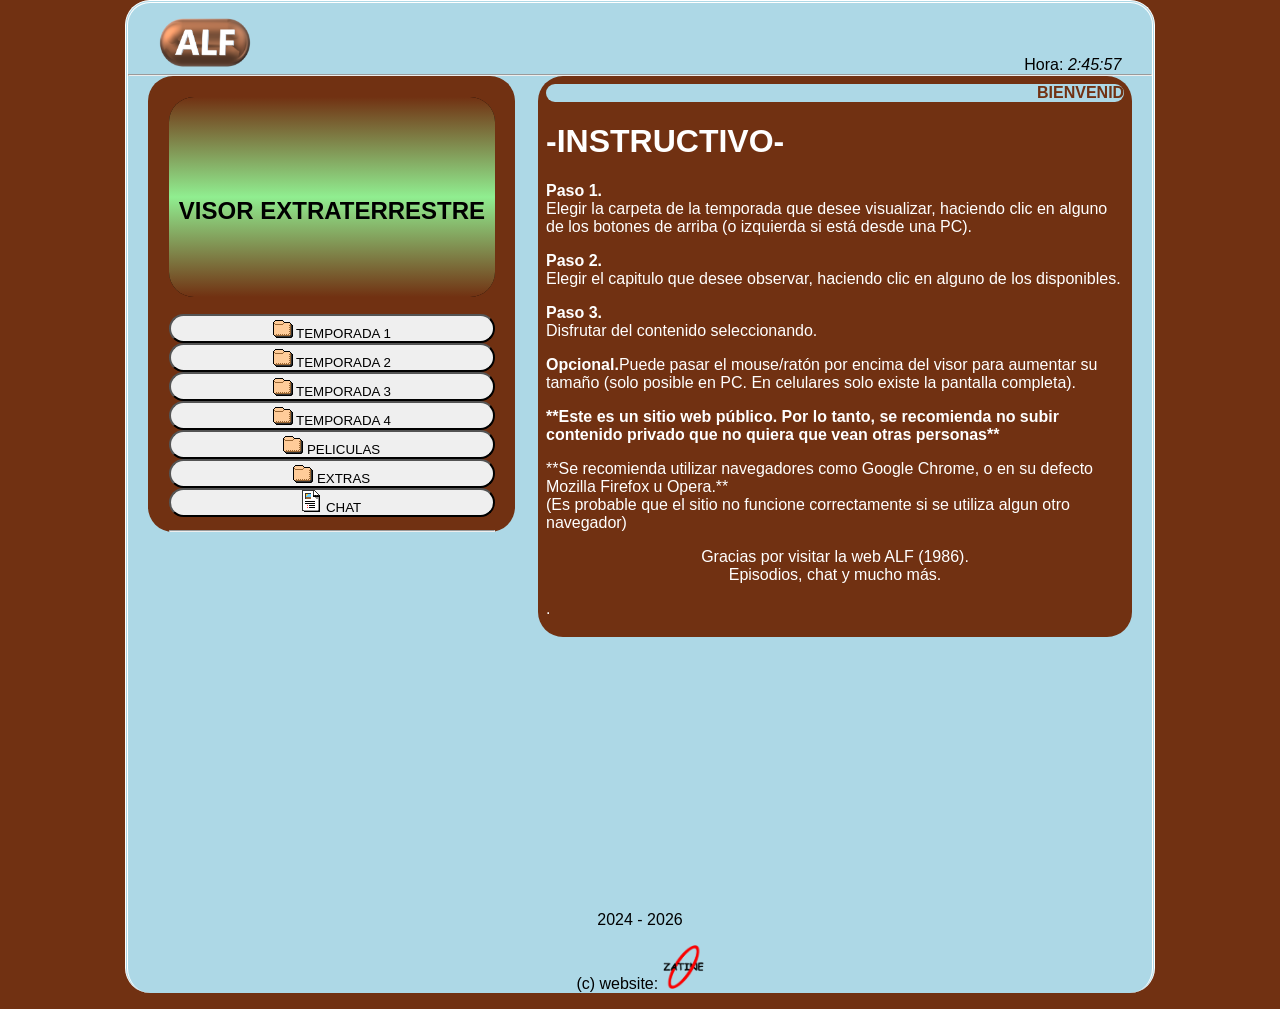
<file: index.html>
<!DOCTYPE html>
<html>
<head>
<meta charset="UTF-8">
<title>Alf (1986) - Episodios de la serie de los 80s Alf - Web Alf</title>
<link rel="shortcut icon" href="titulazo.png">
<link rel="stylesheet" type="text/css" href="style.css">

<meta name="author" content="Johan Gzz">
<meta name="description" content="Capitulos, episodios, videos, y más contenido del programa Alf (1986) para ti.">
<meta name="viewport" content="width=device-width, initial-scale=1.0, maximum-scale=1.0, user-scalable=no">


</head>
<body class="cuerpo">
<div align="left" style="padding-left:3%;"><h1><img class="tituloprincipalh1" src="titulazo.png" title="alf" alt="Alf (1986)"></h1></div>
<div align="right" style="padding-right:3%; margin-top:-3.1%;">Hora: <i id="reloj"></i></div>

<script type="text/javascript">
function startTime(){
today=new Date();
h=today.getHours();
m=today.getMinutes();
s=today.getSeconds();
m=checkTime(m);
s=checkTime(s);
document.getElementById('reloj').innerHTML=h+":"+m+":"+s;
t=setTimeout('startTime()',500);}
function checkTime(i)
{if (i<10) {i="0" + i;}return i;}
window.onload=function(){startTime();}
</script>

<hr/>


<div class="izquierdita">
<iframe id="miIframe" src="visor_texto.html" name="visor" class="visorazo" allowfullscreen>Tu navegador no soporta este contenido</iframe>
<nav>
<a class="botonesparaelegirelcontenidoaver" href="temps/temporada1.html" target="iframelista"><button style="margin-top:13px;" class="estilodelosbotonesparaelegirelcontenidoaver"><img src="fld.gif"> TEMPORADA 1</button></a>
<a class="botonesparaelegirelcontenidoaver" href="temps/temporada2.html" target="iframelista"><button class="estilodelosbotonesparaelegirelcontenidoaver"><img src="fld.gif"> TEMPORADA 2</button></a>
<a class="botonesparaelegirelcontenidoaver" href="temps/temporada3.html" target="iframelista"><button class="estilodelosbotonesparaelegirelcontenidoaver"><img src="fld.gif"> TEMPORADA 3</button></a>
<a class="botonesparaelegirelcontenidoaver" href="temps/temporada4.html" target="iframelista"><button class="estilodelosbotonesparaelegirelcontenidoaver"><img src="fld.gif"> TEMPORADA 4</button></a>
<a class="botonesparaelegirelcontenidoaver" href="temps/pelis.html" target="iframelista"><button class="estilodelosbotonesparaelegirelcontenidoaver"><img src="fld.gif"> PELICULAS</button></a>
<a class="botonesparaelegirelcontenidoaver" href="temps/musifondo.html" target="iframelista"><button class="estilodelosbotonesparaelegirelcontenidoaver"><img src="fld.gif"> EXTRAS</button></a>
<a class="botonesparaelegirelcontenidoaver" href="https://alfchat.chatango.com" target="iframelista"><button style="margin-bottom:13px;" class="estilodelosbotonesparaelegirelcontenidoaver"><img src="txt.gif"> CHAT</button></a>
</nav>
<hr>
</div>


<script>
        // Función para obtener parámetros de la URL
        function getParameterByName(name, url = window.location.href) {
            name = name.replace(/[\[\]]/g, '\\$&');
            let regex = new RegExp('[?&]' + name + '(=([^&#]*)|&|#|$)');
            let results = regex.exec(url);
            if (!results) return null;
            if (!results[2]) return '';
            return decodeURIComponent(results[2].replace(/\+/g, ' '));
        }

        // Obtener el parámetro "iframeUrl" de la URL
        let iframeUrl = getParameterByName('iframeUrl');

        // Si el parámetro existe, cambiar la URL del iframe
        if (iframeUrl) {
            document.getElementById('miIframe').src = iframeUrl;
        }
    </script>



<div class="derechita">
<iframe name="iframelista" class="iframequemuestralalista" src="instructivo.html"></iframe>
</div>

<p class="parrafoparaqueseacomodeelborde">2024 - <script>document.write(new Date().getFullYear())</script></p>
<p>(c) website: <img src="ovalozatine.png" width="4%"></p>
<script id="cid0020000371534469473" data-cfasync="false" async src="//st.chatango.com/js/gz/emb.js" style="width: 300px;height: 400px;">{"handle":"zatineorg","arch":"js","styles":{"a":"ff0000","b":100,"c":"ffffff","d":"ffffff","g":"0000ff","k":"ff0000","l":"ff0000","m":"ff0000","p":"10","q":"ff0000","r":100,"pos":"br","cv":1,"cvbg":"ff0000","cvw":300,"cvh":30,"sbc":"ff0000","surl":0,"ticker":1,"fwtickm":1}}</script>
</body>
</html>
</file>
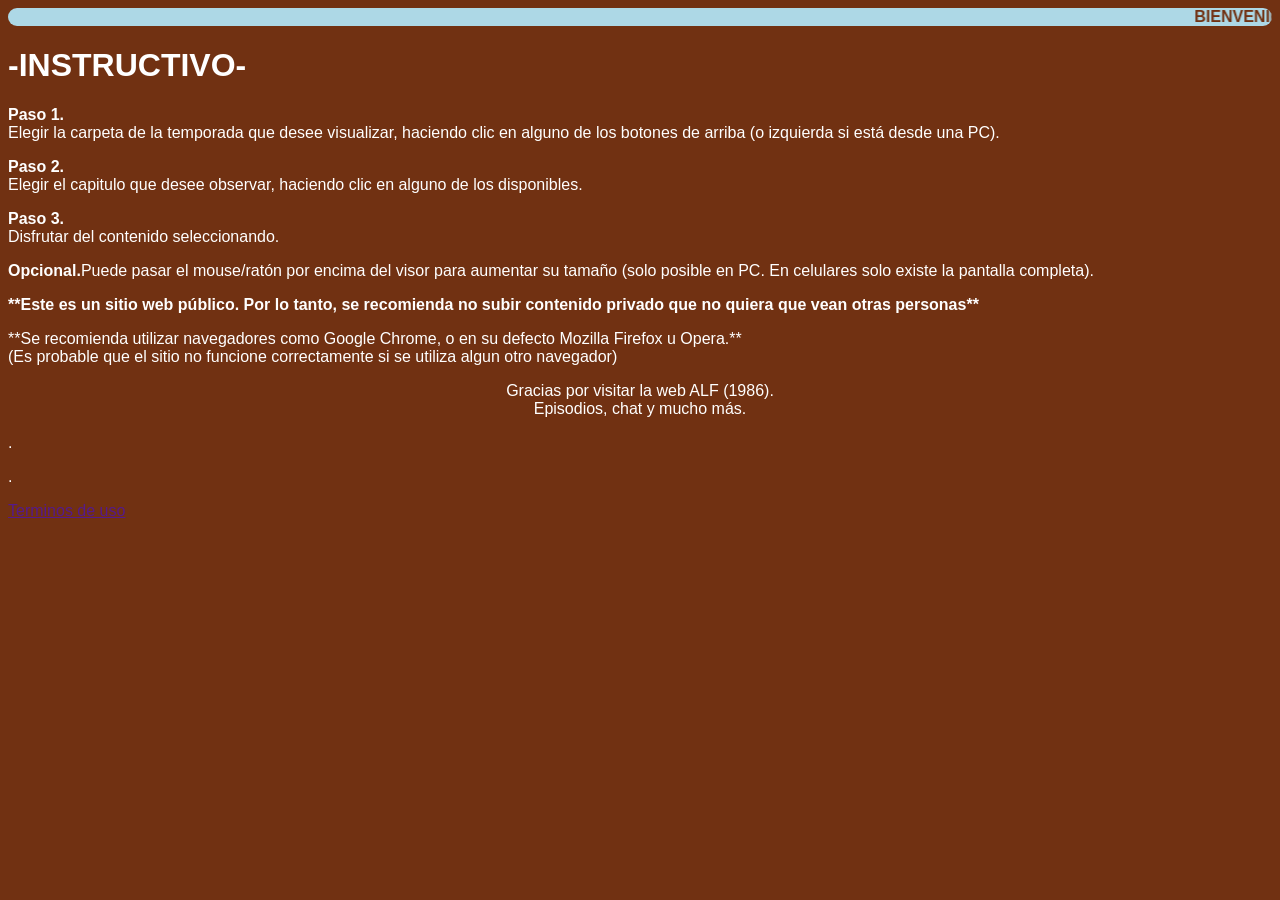
<file: instructivo.html>
<html>
<head>
</head>
<body style="background-color:#713112; font-family:arial; color:white;">
<marquee bgcolor="lightblue" style="color:#713112; border-radius:25px;"><b>BIENVENIDO A LA WEB DEL PROGRAMA DE LOS 80s ALF.</b></marquee>
<h1>-INSTRUCTIVO-</h1>
<p><b>Paso 1.</b><br>Elegir la carpeta de la temporada que desee visualizar, haciendo clic en alguno de los botones de arriba (o izquierda si está desde una PC).</p>
<p><b>Paso 2.</b><br>Elegir el capitulo que desee observar, haciendo clic en alguno de los disponibles.</p>
<p><b>Paso 3.</b><br>Disfrutar del contenido seleccionando.</p>
<p><b>Opcional.</b>Puede pasar el mouse/ratón por encima del visor para aumentar su tamaño (solo posible en PC. En celulares solo existe la pantalla completa).</p>

<p><b>**Este es un sitio web público. Por lo tanto, se recomienda no subir contenido privado que no quiera que vean otras personas**</b></p>
<p>**Se recomienda utilizar navegadores como Google Chrome, o en su defecto Mozilla Firefox u Opera.**<br>(Es probable que el sitio no funcione correctamente si se utiliza algun otro navegador)</p>
<center>
<p>Gracias por visitar la web ALF (1986).<br>Episodios, chat y mucho más.</p>
</center>
<p>.</p>
<p>.</p>
<p><a href="">Terminos de uso</a></p>
</body>
</html>
</file>
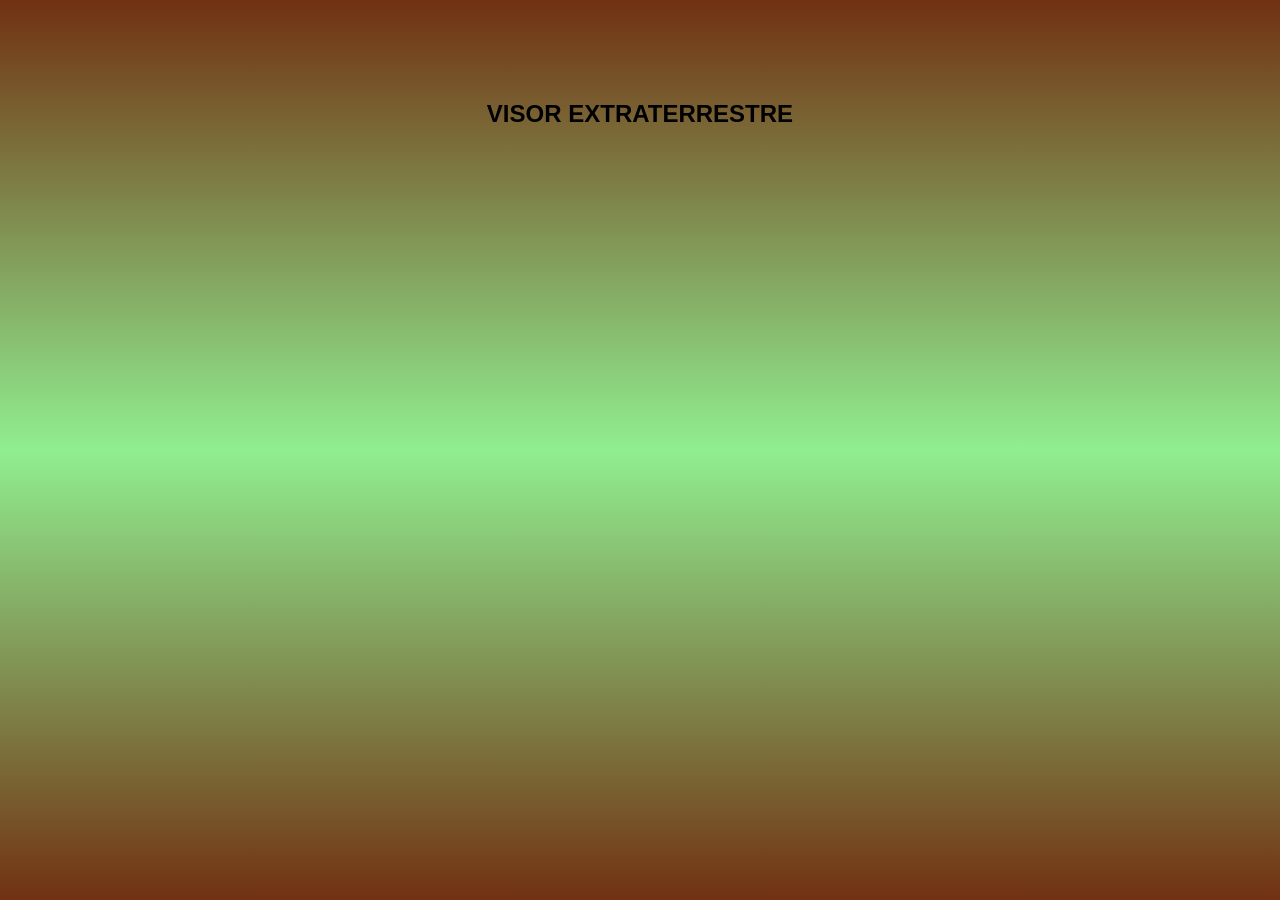
<file: visor_texto.html>
<html>
<head>
<style>
.divultimo + div{
visibility:hidden;
}

body{
background-image: linear-gradient(to bottom, #713112, lightgreen, #713112);

}
</style>
</head>
<body style="color:black; font-family:arial; background-color:black;">
<center>
<br>
<br>
<br>
<br>
<h2>VISOR EXTRATERRESTRE</h2>
</center>

<!-- div paraquitar la publici de 00 -->
<div class="divultimo"></div>
</body>
</html>
</file>
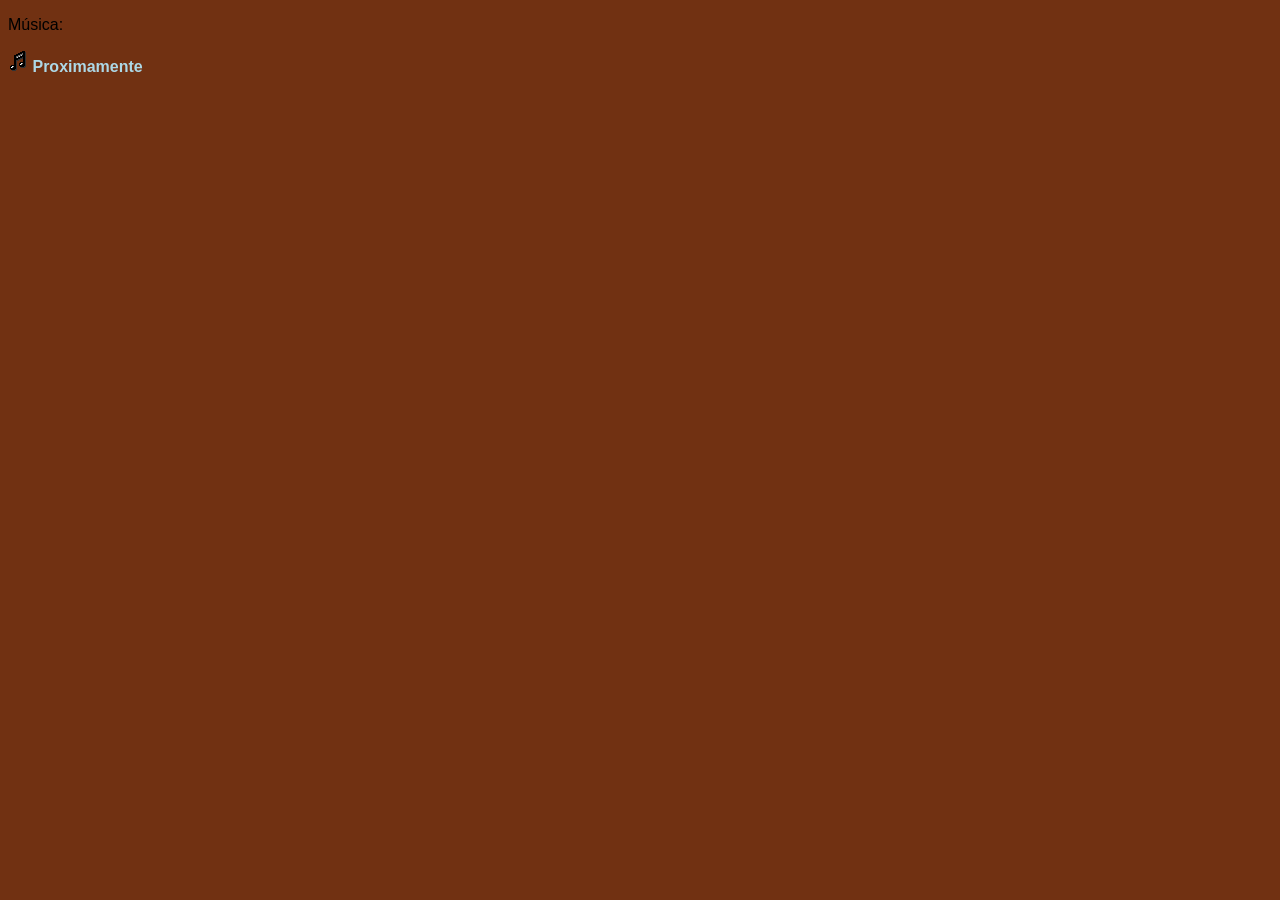
<file: temps/musifondo.html>
<!DOCTYPE html>
<html>
<head>
<meta charset="UTF-8">
<title>musifondo</title>
<link rel="shortcut icon" href="">
<link rel="stylesheet" type="text/css" href="../stylelista.css">

<meta name="robots" content="noindex">
<meta name="author" content="Johan Daniel González Fuentes">
<meta name="description" content="Contenedor de videos al por mayor">
<meta name="viewport" content="width=device-width, initial-scale=1.0, maximum-scale=1.0, user-scalable=no">

<style>

</style>

</head>
<body>

<p>Música:</p>
<p><img src="../aud.gif"> <a class="linksdelaslistas" href="" target="visor">Proximamente</a></p>




<!-- div paraquitar la publici de 00 -->
<div class="divultimo"></div>
</body>
</html>
</file>
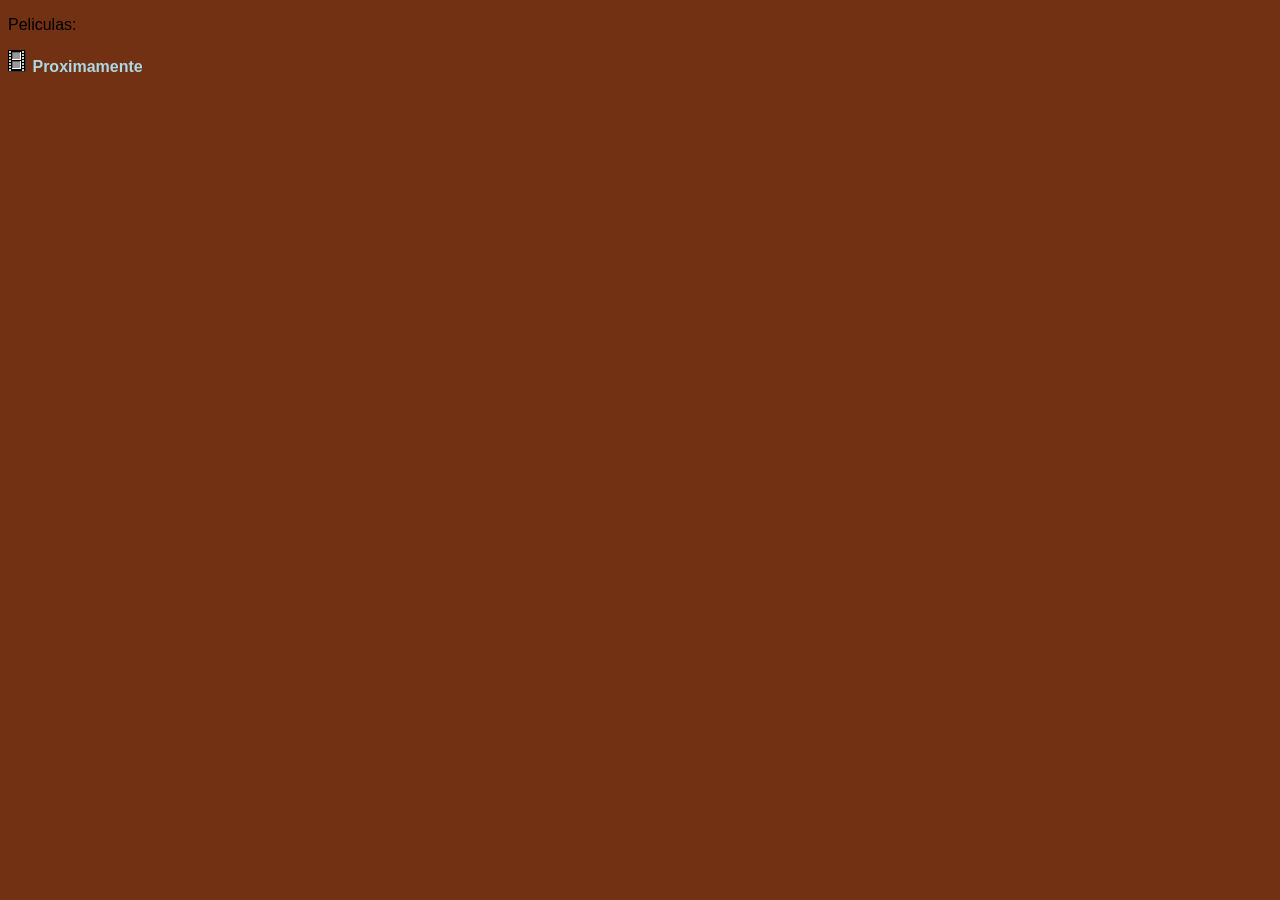
<file: temps/pelis.html>
<!DOCTYPE html>
<html>
<head>
<meta charset="UTF-8">
<title>temporada</title>
<link rel="shortcut icon" href="">
<link rel="stylesheet" type="text/css" href="../stylelista.css">

<meta name="robots" content="noindex">
<meta name="author" content="Johan Gzz">
<meta name="description" content="Contenedor de videos al por mayor">
<meta name="viewport" content="width=device-width, initial-scale=1.0, maximum-scale=1.0, user-scalable=no">

<style>

</style>

</head>
<body>

<p>Peliculas:</p>
<p><img src="vid.gif"> <a class="linksdelaslistas" href="" target="visor">Proximamente</a></p>





<!-- div paraquitar la publici de 00 -->
<div class="divultimo"></div>
</body>
</html>
</file>
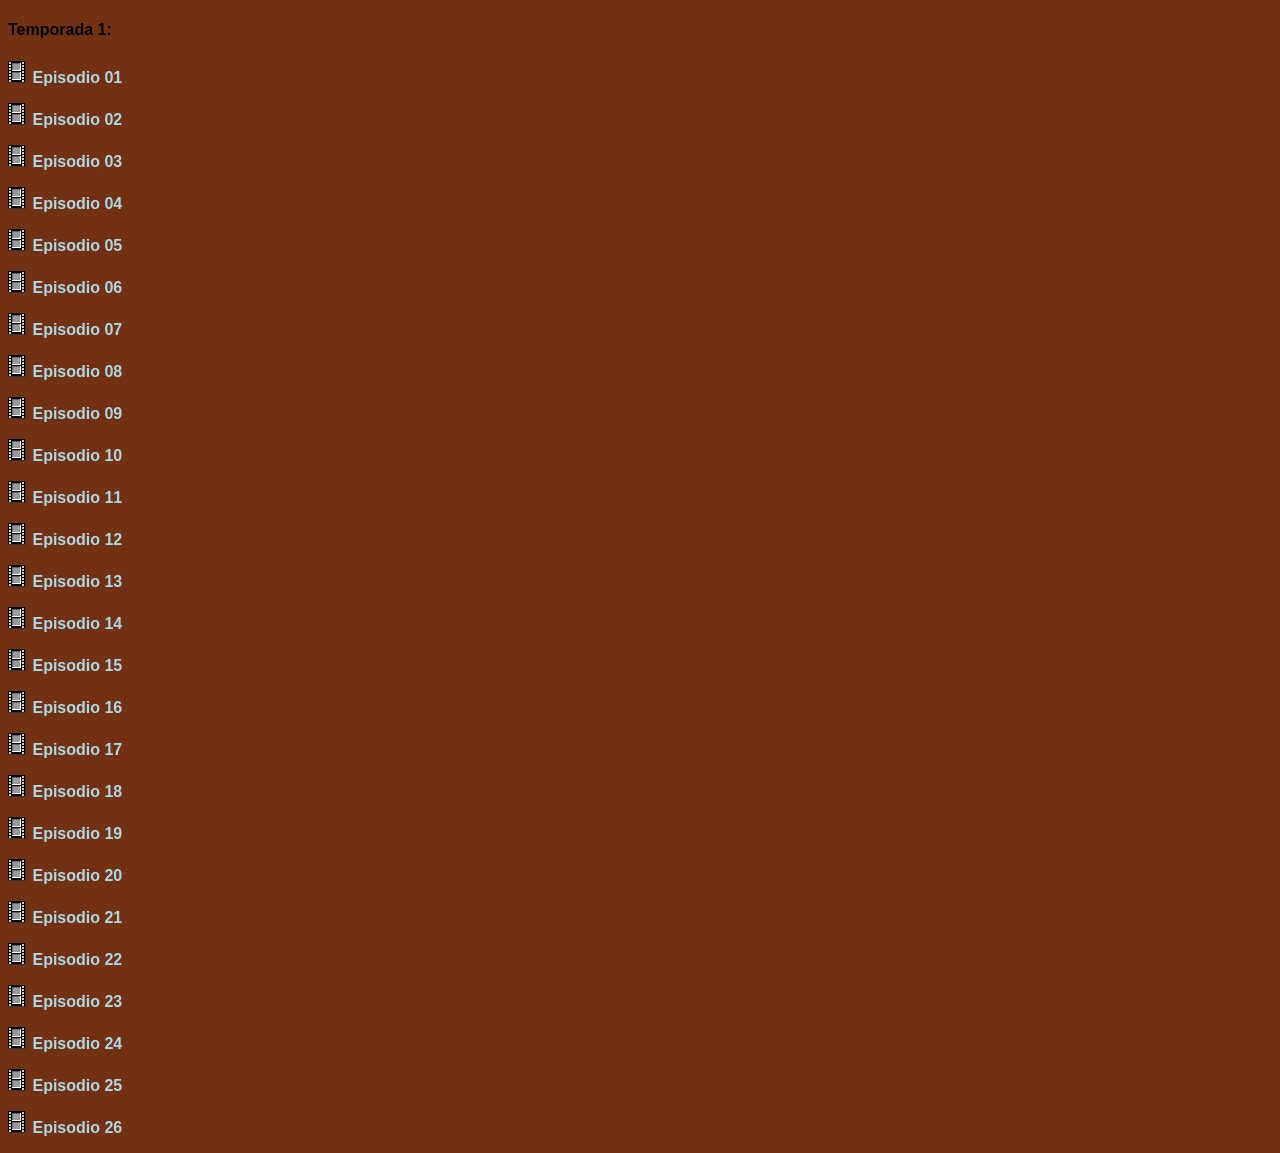
<file: temps/temporada1.html>
<!DOCTYPE html>
<html>
<head>
<meta charset="UTF-8">
<title>temporada</title>
<link rel="shortcut icon" href="">
<link rel="stylesheet" type="text/css" href="../stylelista.css">

<meta name="robots" content="noindex">
<meta name="author" content="Johan Gzz">
<meta name="description" content="Contenedor de videos al por mayor">
<meta name="viewport" content="width=device-width, initial-scale=1.0, maximum-scale=1.0, user-scalable=no">

<style>

</style>

</head>
<body>

<h4>Temporada 1:</h4>
<p><img src="vid.gif"> <a class="linksdelaslistas" href="https://archive.org/download/GordonShumway/S01.E01.mp4" target="visor">Episodio 01</a></p>
<p><img src="vid.gif"> <a class="linksdelaslistas" href="https://archive.org/download/GordonShumway/S01.E02.mp4" target="visor">Episodio 02</a></p>
<p><img src="vid.gif"> <a class="linksdelaslistas" href="https://archive.org/download/GordonShumway/S01.E03.mp4" target="visor">Episodio 03</a></p>
<p><img src="vid.gif"> <a class="linksdelaslistas" href="https://archive.org/download/GordonShumway/S01.E04.mp4" target="visor">Episodio 04</a></p>
<p><img src="vid.gif"> <a class="linksdelaslistas" href="https://archive.org/download/GordonShumway/S01.E05.mp4" target="visor">Episodio 05</a></p>
<p><img src="vid.gif"> <a class="linksdelaslistas" href="https://archive.org/download/GordonShumway/S01.E06.mp4" target="visor">Episodio 06</a></p>
<p><img src="vid.gif"> <a class="linksdelaslistas" href="https://archive.org/download/GordonShumway/S01.E07.mp4" target="visor">Episodio 07</a></p>
<p><img src="vid.gif"> <a class="linksdelaslistas" href="https://archive.org/download/GordonShumway/S01.E08.mp4" target="visor">Episodio 08</a></p>
<p><img src="vid.gif"> <a class="linksdelaslistas" href="https://archive.org/download/GordonShumway/S01.E09.mp4" target="visor">Episodio 09</a></p>
<p><img src="vid.gif"> <a class="linksdelaslistas" href="https://archive.org/download/GordonShumway/S01.E10.mp4" target="visor">Episodio 10</a></p>
<p><img src="vid.gif"> <a class="linksdelaslistas" href="https://archive.org/download/GordonShumway/S01.E11.mp4" target="visor">Episodio 11</a></p>
<p><img src="vid.gif"> <a class="linksdelaslistas" href="https://archive.org/download/GordonShumway/S01.E12.mp4" target="visor">Episodio 12</a></p>
<p><img src="vid.gif"> <a class="linksdelaslistas" href="https://archive.org/download/GordonShumway/S01.E13.mp4" target="visor">Episodio 13</a></p>
<p><img src="vid.gif"> <a class="linksdelaslistas" href="https://archive.org/download/GordonShumway/S01.E14.mp4" target="visor">Episodio 14</a></p>
<p><img src="vid.gif"> <a class="linksdelaslistas" href="https://archive.org/download/GordonShumway/S01.E15.mp4" target="visor">Episodio 15</a></p>
<p><img src="vid.gif"> <a class="linksdelaslistas" href="https://archive.org/download/GordonShumway/S01.E16.mp4" target="visor">Episodio 16</a></p>
<p><img src="vid.gif"> <a class="linksdelaslistas" href="https://archive.org/download/GordonShumway/S01.E17.mp4" target="visor">Episodio 17</a></p>
<p><img src="vid.gif"> <a class="linksdelaslistas" href="https://archive.org/download/GordonShumway/S01.E18.mp4" target="visor">Episodio 18</a></p>
<p><img src="vid.gif"> <a class="linksdelaslistas" href="https://archive.org/download/GordonShumway/S01.E19.mp4" target="visor">Episodio 19</a></p>
<p><img src="vid.gif"> <a class="linksdelaslistas" href="https://archive.org/download/GordonShumway/S01.E20.mp4" target="visor">Episodio 20</a></p>
<p><img src="vid.gif"> <a class="linksdelaslistas" href="https://archive.org/download/GordonShumway/S01.E21.mp4" target="visor">Episodio 21</a></p>
<p><img src="vid.gif"> <a class="linksdelaslistas" href="https://archive.org/download/GordonShumway/S01.E22.mp4" target="visor">Episodio 22</a></p>
<p><img src="vid.gif"> <a class="linksdelaslistas" href="https://archive.org/download/GordonShumway/S01.E23.mp4" target="visor">Episodio 23</a></p>
<p><img src="vid.gif"> <a class="linksdelaslistas" href="https://archive.org/download/GordonShumway/S01.E24.mp4" target="visor">Episodio 24</a></p>
<p><img src="vid.gif"> <a class="linksdelaslistas" href="https://archive.org/download/GordonShumway/S01.E25.mp4" target="visor">Episodio 25</a></p>
<p><img src="vid.gif"> <a class="linksdelaslistas" href="https://archive.org/download/GordonShumway/S01.E26.mp4" target="visor">Episodio 26</a></p>




<!-- div paraquitar la publici de 00 -->
<div class="divultimo"></div>
</body>
</html>
</file>
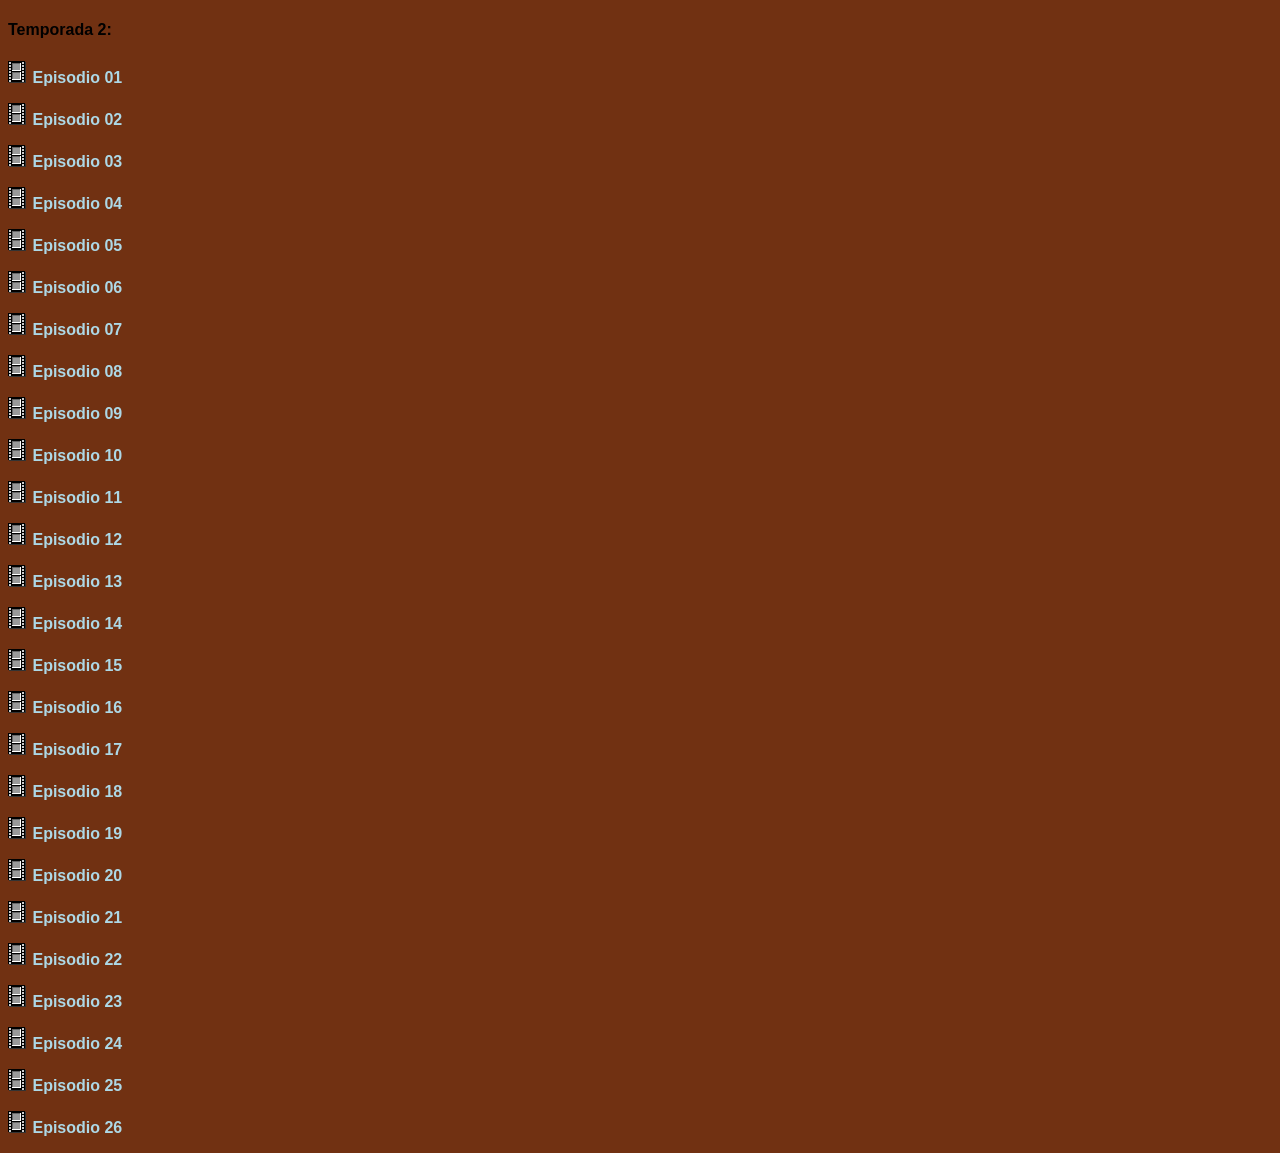
<file: temps/temporada2.html>
<!DOCTYPE html>
<html>
<head>
<meta charset="UTF-8">
<title>temporada</title>
<link rel="shortcut icon" href="">
<link rel="stylesheet" type="text/css" href="../stylelista.css">

<meta name="robots" content="noindex">
<meta name="author" content="Johan Gzz">
<meta name="description" content="Contenedor de videos al por mayor">
<meta name="viewport" content="width=device-width, initial-scale=1.0, maximum-scale=1.0, user-scalable=no">

<style>

</style>

</head>
<body>

<h4>Temporada 2:</h4>
<p><img src="vid.gif"> <a class="linksdelaslistas" href="https://archive.org/download/GordonShumway/S02.E01.mp4" target="visor">Episodio 01</a></p>
<p><img src="vid.gif"> <a class="linksdelaslistas" href="https://archive.org/download/GordonShumway/S02.E02.mp4" target="visor">Episodio 02</a></p>
<p><img src="vid.gif"> <a class="linksdelaslistas" href="https://archive.org/download/GordonShumway/S02.E03.mp4" target="visor">Episodio 03</a></p>
<p><img src="vid.gif"> <a class="linksdelaslistas" href="https://archive.org/download/GordonShumway/S02.E04.mp4" target="visor">Episodio 04</a></p>
<p><img src="vid.gif"> <a class="linksdelaslistas" href="https://archive.org/download/GordonShumway/S02.E05.mp4" target="visor">Episodio 05</a></p>
<p><img src="vid.gif"> <a class="linksdelaslistas" href="https://archive.org/download/GordonShumway/S02.E06.mp4" target="visor">Episodio 06</a></p>
<p><img src="vid.gif"> <a class="linksdelaslistas" href="https://archive.org/download/GordonShumway/S02.E07.mp4" target="visor">Episodio 07</a></p>
<p><img src="vid.gif"> <a class="linksdelaslistas" href="https://archive.org/download/GordonShumway/S02.E08.mp4" target="visor">Episodio 08</a></p>
<p><img src="vid.gif"> <a class="linksdelaslistas" href="https://archive.org/download/GordonShumway/S02.E09.mp4" target="visor">Episodio 09</a></p>
<p><img src="vid.gif"> <a class="linksdelaslistas" href="https://archive.org/download/GordonShumway/S02.E10.mp4" target="visor">Episodio 10</a></p>
<p><img src="vid.gif"> <a class="linksdelaslistas" href="https://archive.org/download/GordonShumway/S02.E11.mp4" target="visor">Episodio 11</a></p>
<p><img src="vid.gif"> <a class="linksdelaslistas" href="https://archive.org/download/GordonShumway/S02.E12.mp4" target="visor">Episodio 12</a></p>
<p><img src="vid.gif"> <a class="linksdelaslistas" href="https://archive.org/download/GordonShumway/S02.E13.mp4" target="visor">Episodio 13</a></p>
<p><img src="vid.gif"> <a class="linksdelaslistas" href="https://archive.org/download/GordonShumway/S02.E14.mp4" target="visor">Episodio 14</a></p>
<p><img src="vid.gif"> <a class="linksdelaslistas" href="https://archive.org/download/GordonShumway/S02.E15.mp4" target="visor">Episodio 15</a></p>
<p><img src="vid.gif"> <a class="linksdelaslistas" href="https://archive.org/download/GordonShumway/S02.E16.mp4" target="visor">Episodio 16</a></p>
<p><img src="vid.gif"> <a class="linksdelaslistas" href="https://archive.org/download/GordonShumway/S02.E17.mp4" target="visor">Episodio 17</a></p>
<p><img src="vid.gif"> <a class="linksdelaslistas" href="https://archive.org/download/GordonShumway/S02.E18.mp4" target="visor">Episodio 18</a></p>
<p><img src="vid.gif"> <a class="linksdelaslistas" href="https://archive.org/download/GordonShumway/S02.E19.mp4" target="visor">Episodio 19</a></p>
<p><img src="vid.gif"> <a class="linksdelaslistas" href="https://archive.org/download/GordonShumway/S02.E20.mp4" target="visor">Episodio 20</a></p>
<p><img src="vid.gif"> <a class="linksdelaslistas" href="https://archive.org/download/GordonShumway/S02.E21.mp4" target="visor">Episodio 21</a></p>
<p><img src="vid.gif"> <a class="linksdelaslistas" href="https://archive.org/download/GordonShumway/S02.E22.mp4" target="visor">Episodio 22</a></p>
<p><img src="vid.gif"> <a class="linksdelaslistas" href="https://archive.org/download/GordonShumway/S02.E23.mp4" target="visor">Episodio 23</a></p>
<p><img src="vid.gif"> <a class="linksdelaslistas" href="https://archive.org/download/GordonShumway/S02.E24.mp4" target="visor">Episodio 24</a></p>
<p><img src="vid.gif"> <a class="linksdelaslistas" href="https://archive.org/download/GordonShumway/S02.E25.mp4" target="visor">Episodio 25</a></p>
<p><img src="vid.gif"> <a class="linksdelaslistas" href="https://archive.org/download/GordonShumway/S02.E26.mp4" target="visor">Episodio 26</a></p>




<!-- div paraquitar la publici de 00 -->
<div class="divultimo"></div>
</body>
</html>
</file>
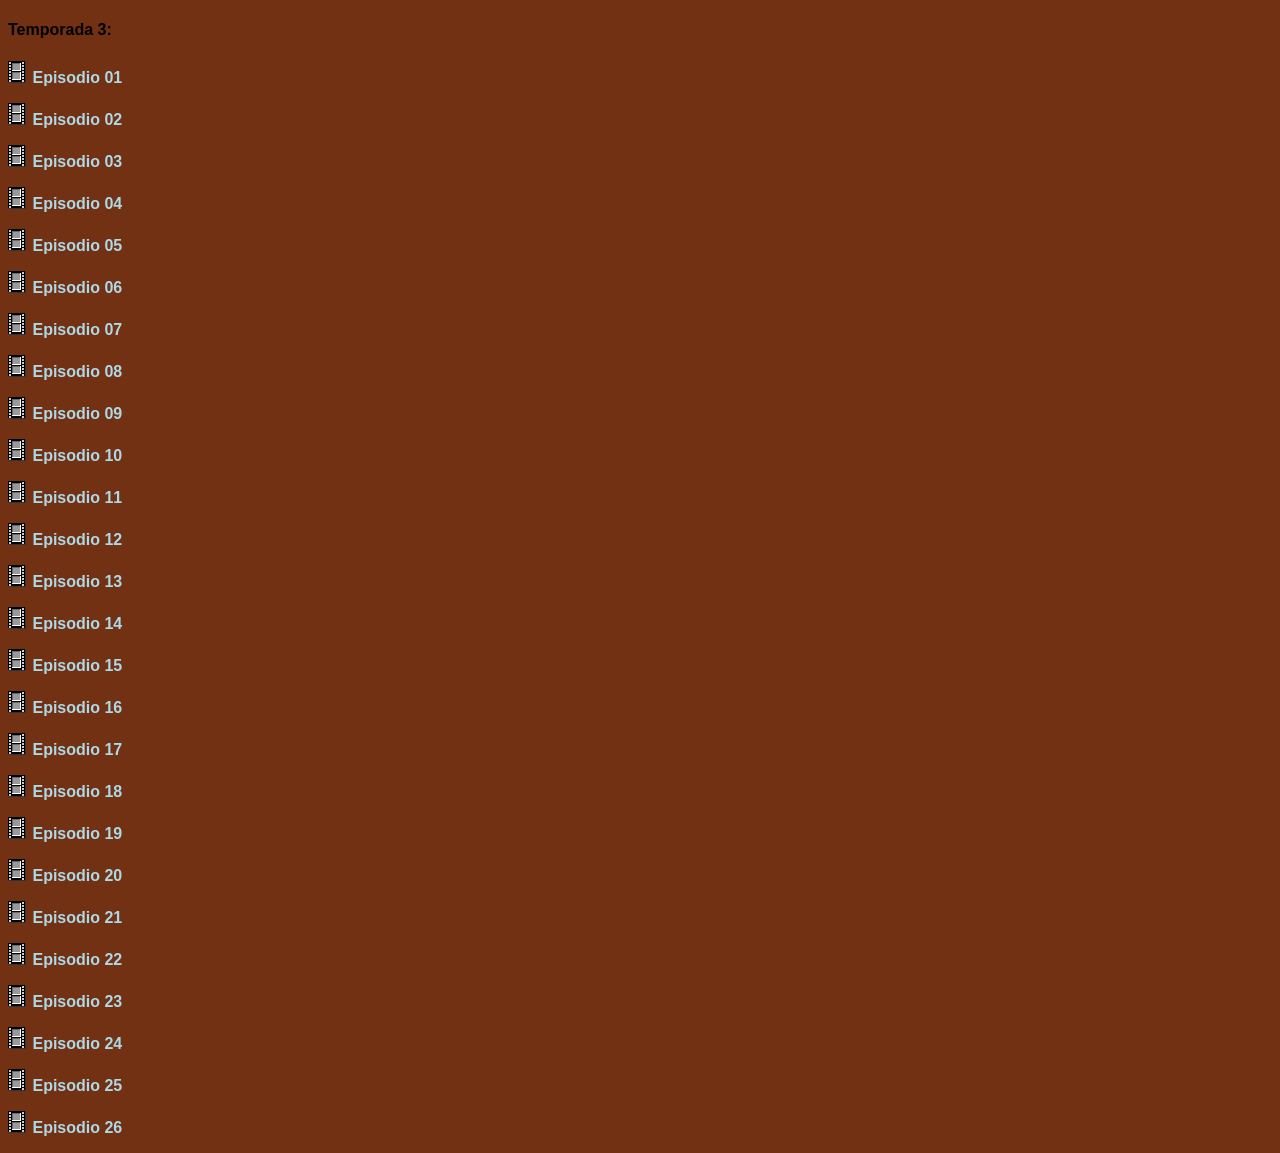
<file: temps/temporada3.html>
<!DOCTYPE html>
<html>
<head>
<meta charset="UTF-8">
<title>temporada</title>
<link rel="shortcut icon" href="">
<link rel="stylesheet" type="text/css" href="../stylelista.css">

<meta name="robots" content="noindex">
<meta name="author" content="Johan Gzz">
<meta name="description" content="Contenedor de videos al por mayor">
<meta name="viewport" content="width=device-width, initial-scale=1.0, maximum-scale=1.0, user-scalable=no">

<style>

</style>

</head>
<body>

<h4>Temporada 3:</h4>
<p><img src="vid.gif"> <a class="linksdelaslistas" href="https://archive.org/download/GordonShumway/S03.E01.mp4" target="visor">Episodio 01</a></p>
<p><img src="vid.gif"> <a class="linksdelaslistas" href="https://archive.org/download/GordonShumway/S03.E02.mp4" target="visor">Episodio 02</a></p>
<p><img src="vid.gif"> <a class="linksdelaslistas" href="https://archive.org/download/GordonShumway/S03.E03.mp4" target="visor">Episodio 03</a></p>
<p><img src="vid.gif"> <a class="linksdelaslistas" href="https://archive.org/download/GordonShumway/S03.E04.mp4" target="visor">Episodio 04</a></p>
<p><img src="vid.gif"> <a class="linksdelaslistas" href="https://archive.org/download/GordonShumway/S03.E05.mp4" target="visor">Episodio 05</a></p>
<p><img src="vid.gif"> <a class="linksdelaslistas" href="https://archive.org/download/GordonShumway/S03.E06.mp4" target="visor">Episodio 06</a></p>
<p><img src="vid.gif"> <a class="linksdelaslistas" href="https://archive.org/download/GordonShumway/S03.E07.mp4" target="visor">Episodio 07</a></p>
<p><img src="vid.gif"> <a class="linksdelaslistas" href="https://archive.org/download/GordonShumway/S03.E08.mp4" target="visor">Episodio 08</a></p>
<p><img src="vid.gif"> <a class="linksdelaslistas" href="https://archive.org/download/GordonShumway/S03.E09.mp4" target="visor">Episodio 09</a></p>
<p><img src="vid.gif"> <a class="linksdelaslistas" href="https://archive.org/download/GordonShumway/S03.E10.mp4" target="visor">Episodio 10</a></p>
<p><img src="vid.gif"> <a class="linksdelaslistas" href="https://archive.org/download/GordonShumway/S03.E11.mp4" target="visor">Episodio 11</a></p>
<p><img src="vid.gif"> <a class="linksdelaslistas" href="https://archive.org/download/GordonShumway/S03.E12.mp4" target="visor">Episodio 12</a></p>
<p><img src="vid.gif"> <a class="linksdelaslistas" href="https://archive.org/download/GordonShumway/S03.E13.mp4" target="visor">Episodio 13</a></p>
<p><img src="vid.gif"> <a class="linksdelaslistas" href="https://archive.org/download/GordonShumway/S03.E14.mp4" target="visor">Episodio 14</a></p>
<p><img src="vid.gif"> <a class="linksdelaslistas" href="https://archive.org/download/GordonShumway/S03.E15.mp4" target="visor">Episodio 15</a></p>
<p><img src="vid.gif"> <a class="linksdelaslistas" href="https://archive.org/download/GordonShumway/S03.E16.mp4" target="visor">Episodio 16</a></p>
<p><img src="vid.gif"> <a class="linksdelaslistas" href="https://archive.org/download/GordonShumway/S03.E17.mp4" target="visor">Episodio 17</a></p>
<p><img src="vid.gif"> <a class="linksdelaslistas" href="https://archive.org/download/GordonShumway/S03.E18.mp4" target="visor">Episodio 18</a></p>
<p><img src="vid.gif"> <a class="linksdelaslistas" href="https://archive.org/download/GordonShumway/S03.E19.mp4" target="visor">Episodio 19</a></p>
<p><img src="vid.gif"> <a class="linksdelaslistas" href="https://archive.org/download/GordonShumway/S03.E20.mp4" target="visor">Episodio 20</a></p>
<p><img src="vid.gif"> <a class="linksdelaslistas" href="https://archive.org/download/GordonShumway/S03.E21.mp4" target="visor">Episodio 21</a></p>
<p><img src="vid.gif"> <a class="linksdelaslistas" href="https://archive.org/download/GordonShumway/S03.E22.mp4" target="visor">Episodio 22</a></p>
<p><img src="vid.gif"> <a class="linksdelaslistas" href="https://archive.org/download/GordonShumway/S03.E23.mp4" target="visor">Episodio 23</a></p>
<p><img src="vid.gif"> <a class="linksdelaslistas" href="https://archive.org/download/GordonShumway/S03.E24.mp4" target="visor">Episodio 24</a></p>
<p><img src="vid.gif"> <a class="linksdelaslistas" href="https://archive.org/download/GordonShumway/S03.E25.mp4" target="visor">Episodio 25</a></p>
<p><img src="vid.gif"> <a class="linksdelaslistas" href="https://archive.org/download/GordonShumway/S03.E26.mp4" target="visor">Episodio 26</a></p>




<!-- div paraquitar la publici de 00 -->
<div class="divultimo"></div>
</body>
</html>
</file>
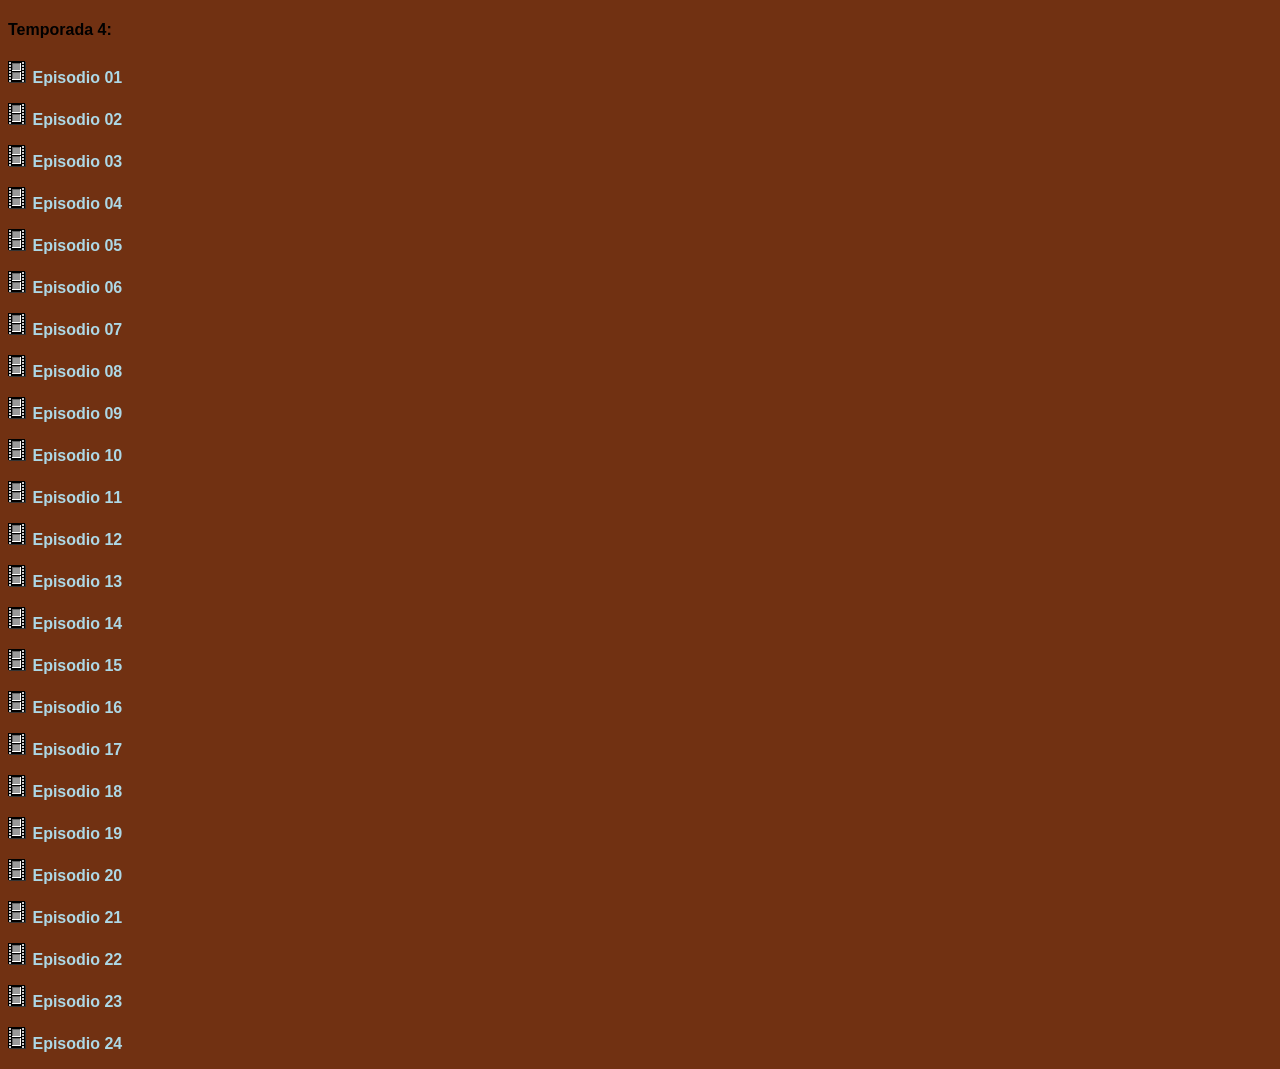
<file: temps/temporada4.html>
<!DOCTYPE html>
<html>
<head>
<meta charset="UTF-8">
<title>temporada</title>
<link rel="shortcut icon" href="">
<link rel="stylesheet" type="text/css" href="../stylelista.css">

<meta name="robots" content="noindex">
<meta name="author" content="Johan Gzz">
<meta name="description" content="Contenedor de videos al por mayor">
<meta name="viewport" content="width=device-width, initial-scale=1.0, maximum-scale=1.0, user-scalable=no">

<style>

</style>

</head>
<body>

<h4>Temporada 4:</h4>
<p><img src="vid.gif"> <a class="linksdelaslistas" href="https://archive.org/download/GordonShumway/S04.E01.mp4" target="visor">Episodio 01</a></p>
<p><img src="vid.gif"> <a class="linksdelaslistas" href="https://archive.org/download/GordonShumway/S04.E02.mp4" target="visor">Episodio 02</a></p>
<p><img src="vid.gif"> <a class="linksdelaslistas" href="https://archive.org/download/GordonShumway/S04.E03.mp4" target="visor">Episodio 03</a></p>
<p><img src="vid.gif"> <a class="linksdelaslistas" href="https://archive.org/download/GordonShumway/S04.E04.mp4" target="visor">Episodio 04</a></p>
<p><img src="vid.gif"> <a class="linksdelaslistas" href="https://archive.org/download/GordonShumway/S04.E05.mp4" target="visor">Episodio 05</a></p>
<p><img src="vid.gif"> <a class="linksdelaslistas" href="https://archive.org/download/GordonShumway/S04.E06.mp4" target="visor">Episodio 06</a></p>
<p><img src="vid.gif"> <a class="linksdelaslistas" href="https://archive.org/download/GordonShumway/S04.E07.mp4" target="visor">Episodio 07</a></p>
<p><img src="vid.gif"> <a class="linksdelaslistas" href="https://archive.org/download/GordonShumway/S04.E08.mp4" target="visor">Episodio 08</a></p>
<p><img src="vid.gif"> <a class="linksdelaslistas" href="https://archive.org/download/GordonShumway/S04.E09.mp4" target="visor">Episodio 09</a></p>
<p><img src="vid.gif"> <a class="linksdelaslistas" href="https://archive.org/download/GordonShumway/S04.E10.mp4" target="visor">Episodio 10</a></p>
<p><img src="vid.gif"> <a class="linksdelaslistas" href="https://archive.org/download/GordonShumway/S04.E11.mp4" target="visor">Episodio 11</a></p>
<p><img src="vid.gif"> <a class="linksdelaslistas" href="https://archive.org/download/GordonShumway/S04.E12.mp4" target="visor">Episodio 12</a></p>
<p><img src="vid.gif"> <a class="linksdelaslistas" href="https://archive.org/download/GordonShumway/S04.E13.mp4" target="visor">Episodio 13</a></p>
<p><img src="vid.gif"> <a class="linksdelaslistas" href="https://archive.org/download/GordonShumway/S04.E14.mp4" target="visor">Episodio 14</a></p>
<p><img src="vid.gif"> <a class="linksdelaslistas" href="https://archive.org/download/GordonShumway/S04.E15.mp4" target="visor">Episodio 15</a></p>
<p><img src="vid.gif"> <a class="linksdelaslistas" href="https://archive.org/download/GordonShumway/S04.E16.mp4" target="visor">Episodio 16</a></p>
<p><img src="vid.gif"> <a class="linksdelaslistas" href="https://archive.org/download/GordonShumway/S04.E17.mp4" target="visor">Episodio 17</a></p>
<p><img src="vid.gif"> <a class="linksdelaslistas" href="https://archive.org/download/GordonShumway/S04.E18.mp4" target="visor">Episodio 18</a></p>
<p><img src="vid.gif"> <a class="linksdelaslistas" href="https://archive.org/download/GordonShumway/S04.E19.mp4" target="visor">Episodio 19</a></p>
<p><img src="vid.gif"> <a class="linksdelaslistas" href="https://archive.org/download/GordonShumway/S04.E20.mp4" target="visor">Episodio 20</a></p>
<p><img src="vid.gif"> <a class="linksdelaslistas" href="https://archive.org/download/GordonShumway/S04.E21.mp4" target="visor">Episodio 21</a></p>
<p><img src="vid.gif"> <a class="linksdelaslistas" href="https://archive.org/download/GordonShumway/S04.E22.mp4" target="visor">Episodio 22</a></p>
<p><img src="vid.gif"> <a class="linksdelaslistas" href="https://archive.org/download/GordonShumway/S04.E23.mp4" target="visor">Episodio 23</a></p>
<p><img src="vid.gif"> <a class="linksdelaslistas" href="https://archive.org/download/GordonShumway/S04.E24.mp4" target="visor">Episodio 24</a></p>




<!-- div paraquitar la publici de 00 -->
<div class="divultimo"></div>
</body>
</html>
</file>
<file: style.css>
html{
text-align:center;
margin:0 auto;
background-color:#713112;
background-image: url("");
width: auto;
}

.cuerpo{
text-align:center;
padding-top:2px;
margin-top:0px;
margin-left:auto;
margin-right:auto;
background-color:lightblue;
border-top:double;
border-left: double;
border-right: double;
border-color: white;
border-radius:25px;
width: 80%;
cursor:default;
font-family:arial;
}

#contenedor{
margin: 0 auto;
text-align:left;
width:93%;
}

.tituloprincipalh1{
font-family:arial;
color:black;
width:11%;
margin:-9px;
}

.derechita{
float: right; width: 58%; text-align:left; padding-right: 2%; padding-left:2%;
}

.izquierdita{
float: left; width: 31.8%; text-align:left; padding-left: 2%; padding-right: 2%; padding-top:2%; background-color:#713112; border-radius:25px; margin-left:2%;
}

hr {
padding:0;
margin:0;
}

.botonesparaelegirelcontenidoaver{
display:block;
}

.estilodelosbotonesparaelegirelcontenidoaver{
width:100%;
cursor:pointer;
padding:0px;
border-radius:25px;
}

.visorazo{
width:100%;
height:200px;
border:none;
border-radius:25px;
}

.visorazo:hover{
transition-duration:0.4s;
position:fixed;
width:77%;
height:77%;
z-index:4;
border:5px solid #713112;
}

.iframequemuestralalista{
height:561px;
width:100%;
border:none;
border-radius:25px;
}

.parrafoparaqueseacomodeelborde{
padding-top:80%;
}

@media only screen and (max-width: 800px) {

.cuerpo{
width: 100%;
border-style: none;
border-color: none;
}

.izquierdita{
width: 97%; text-align:left; padding-right: 0%; padding-bottom:0%; border:none; height:10%; padding-top:0%; margin-left:0%;
}

.botonesparaelegirelcontenidoaver{
display:inline;
}

.estilodelosbotonesparaelegirelcontenidoaver{
width:auto;
padding:3.2px;
}

.derechita{
 width: 95%; text-align:left; padding-left: 3%;
}

.iframequemuestralalista{
height:290px;
}

.visorazo{
height:250px;
}

.visorazo:hover{
transition-duration:0s;
position:relative;
width:100%;
height:250px;
z-index:4;
border:none;
}

nav{
overflow-x: auto; /* Desplazamiento horizontal automático */
overflow-y: hidden; /* Ocultar desplazamiento vertical */
white-space: nowrap; /* Evita que el texto se divida en varias líneas */
}

.tituloprincipalh1{
font-size:90%;
width:23%;
top:5px;
left:23px;
position:absolute;
}

}
</file>
<file: stylelista.css>
body{
background-color:#713112;
font-family:Arial;
overflow-x: hidden; /* Desplazamiento horizontal deshabilitado para el cuerpo entero */
}

.botonesdelascarpetasdeservidores{
border-style:solid;
border-color:black;
border-width:thin;
color:black;
background-color:#dadada;
cursor:pointer,default;
text-decoration:none;
padding:3.1px;
}

.botonesdelascarpetasparasubir{
border-style:solid;
border-color:#dadada;
border-width:thin;
color:#dadada;
background-color:black;
cursor:pointer,default;
text-decoration:none;
padding:3.1px;
}

.scrollhorizontal{
width: 100%;
height: 48px;
margin-top:0px;
padding-top:4px;
overflow-x: auto; /* Desplazamiento horizontal automático */
overflow-y: hidden; /* Ocultar desplazamiento vertical */
white-space: nowrap; /* Evita que el texto se divida en varias líneas */
}

.linksdelaslistas{
color:lightblue;
text-decoration:none;
font-weight:bold;
font-family:arial;
}

.linksdelaslistas:hover{
text-decoration:underline;
}

.iframedelalistaquevadentrodelotroiframe{
width:100%;
border:none;
height:450px;
}

.divultimo + div{
visibility:hidden;
}

.botoneselegirsubir{
padding:4px;
}

/* Pantallas de 300px de ALTO o inferior */

@media only screen and (max-height: 300px) {

.iframedelalistaquevadentrodelotroiframe{
height:210px;
}

}
</file>
